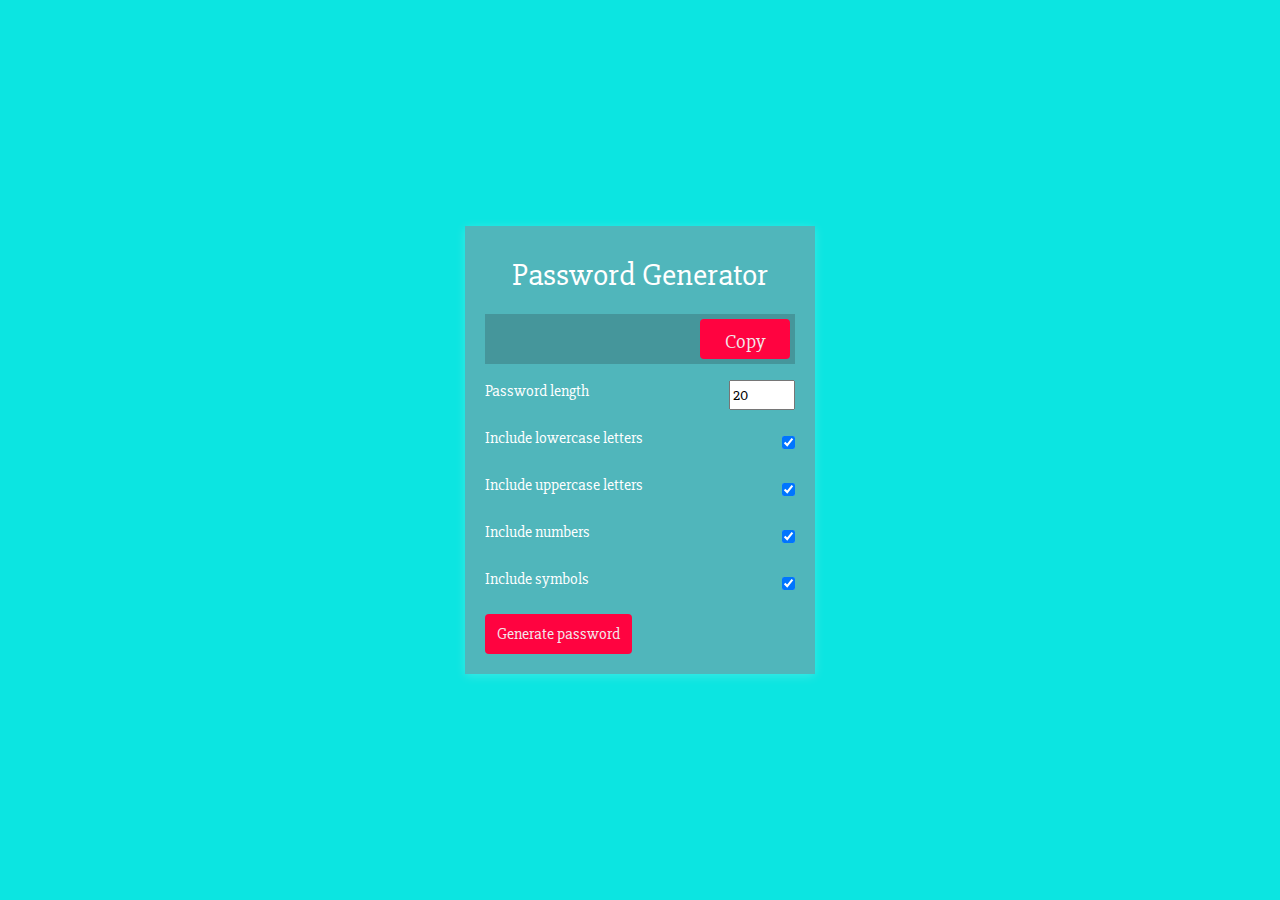
<file: index.html>
<!DOCTYPE html>
<html lang="en-us">
  <head>
    <meta charset="UTF-8">
    <meta name="viewport" content="width=device-width, intitial scale=1.0">
    <meta http-equiv="X-UA-Compatible" content="ie-edge">

    <title>Password Generator!</title>
  </head>
  <link href="https://fonts.googleapis.com/css?family=Slabo+27px&display=swap" rel="stylesheet">
  <link rel="stylesheet" href="https://stackpath.bootstrapcdn.com/bootstrap/4.4.1/css/bootstrap.min.css" integrity="sha384-Vkoo8x4CGsO3+Hhxv8T/Q5PaXtkKtu6ug5TOeNV6gBiFeWPGFN9MuhOf23Q9Ifjh" crossorigin="anonymous">
  <link rel="stylesheet" href="style.css">


  <body>

    <div class="container">
        <h2>Password Generator</h2>
        <div class="result-container">
            <span id="result"></span>
            <button class="btn" id="clipboard" title="Press here to copy password">Copy</button> 
        </div>
        <div class="settings">
            <div class="setting">
                <label>Password length</label>
                <input type="number" id="length" min="4" max="128" value="20" />
                    </div>
                    <div class="setting">
                        <label>Include lowercase letters</label>
                        <input type="checkbox" id="lowercase" checked />
                    </div>
                    <div class="setting">
                        <label>Include uppercase letters</label>
                        <input type="checkbox" id="uppercase" checked />
                    </div>
                    <div class="setting">
                        <label>Include numbers</label>
                        <input type="checkbox" id="numbers" checked />
                    </div>
                    <div class="setting">
                        <label>Include symbols</label>
                        <input type ="checkbox" id="symbols" checked />
                    </div>
                </div>
                    <button class="btn btn-large" id="generate">
                        Generate password
                    </button>
                
                </div>
                <!-- <div class="previous_passwords">
                    <b>Previously Generated Passwords</b>
                    <br />
                    <div id="lastNums"></div> -->


    <script src="script.js"></script>
    </body>

    </html>
</file>
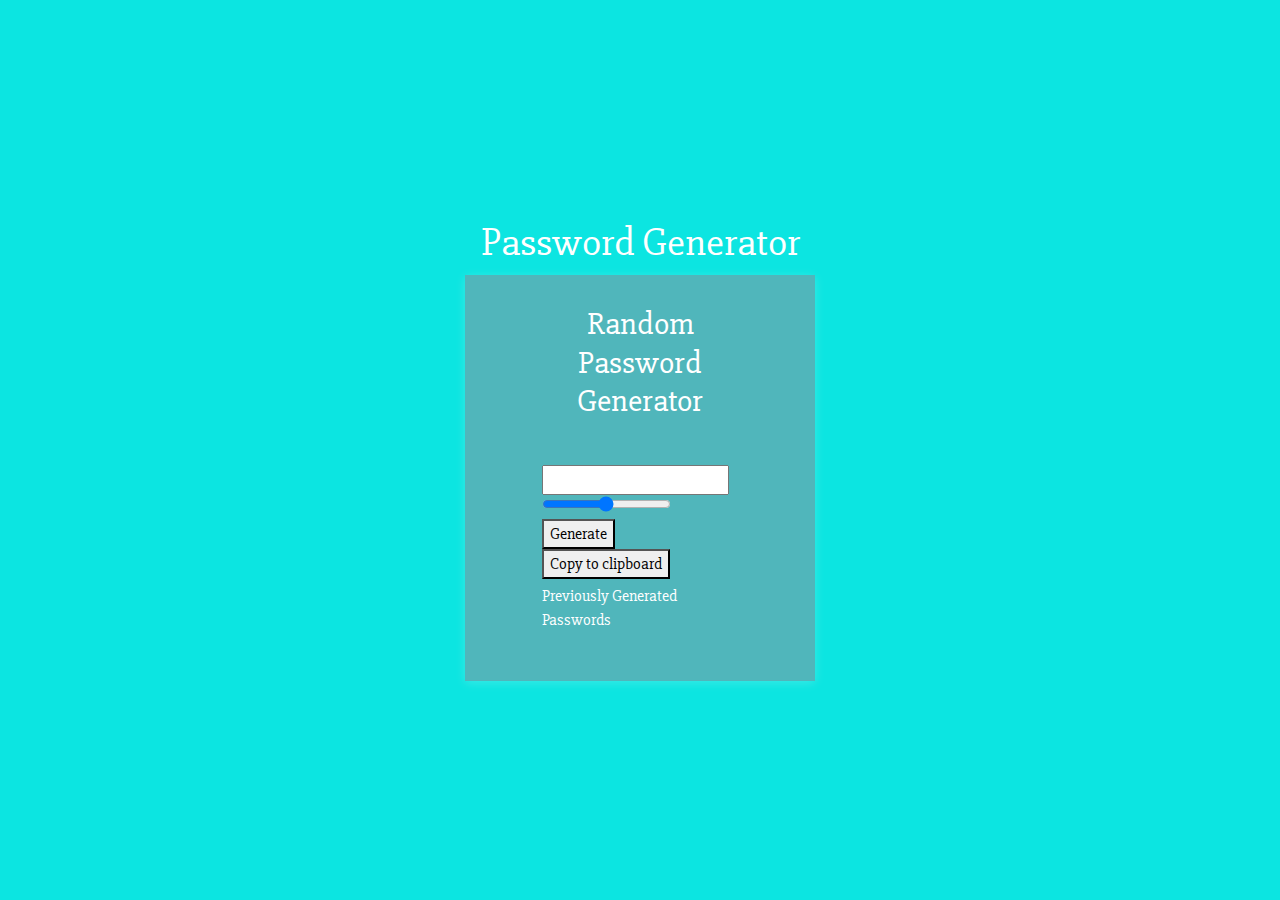
<file: pwgen.html>
<!DOCTYPE html>
<html lang="en-us">
  <head>
    <meta charset="UTF-8">
    <meta name="viewport" content="width=device-width, intitial scale=1.0">
    <meta http-equiv="X-UA-Compatible" content="ie-edge">

    <title>Password Generator!</title>
  </head>
  <link href="https://fonts.googleapis.com/css?family=Slabo+27px&display=swap" rel="stylesheet">
  <link rel="stylesheet" href="https://stackpath.bootstrapcdn.com/bootstrap/4.4.1/css/bootstrap.min.css" integrity="sha384-Vkoo8x4CGsO3+Hhxv8T/Q5PaXtkKtu6ug5TOeNV6gBiFeWPGFN9MuhOf23Q9Ifjh" crossorigin="anonymous">
  <link rel="stylesheet" href="style.css">
  <link href="https://fonts.googleapis.com/css?family=Slabo+27px&display=swap" rel="stylesheet">
  <script src="script.js"></script>


  <body>

    <h1>Password Generator</h1>

    <div class="container">

        <div class="row">

            <div class="col-lg-8 col-sm-12 mx-auto">

                <div class="content">
                    <h2>Random Password Generator</h2>
                    <br>
                    <input type="text" id="display">
                    <br>
                    <input type="range" min="0" max="50" name="slider id="slider">
                    <br>
                    <button onclick="">Generate</button>
                    <button onclick="">Copy to clipboard</button>
                    <div id="length"></div>
                </div>
                <div class="previous_passwords">
                    <p>Previously Generated Passwords</p>
                    <br>
                    <div id="lastpasswords"></div>
                </div>

            </div>

        </div>

    </div>



    </body>
    </html>
</file>
<file: style.css>
@import url('https://fonts.googleapis.com/css?family=Slabo+27px&display=swap"');
p
* {
	box-sizing: border-box;
}

body {
	background-color: #0CE5E1;
	color: #fff;
	display: flex;
	font-family: 'Slabo 27px';
	flex-direction: column;
	align-items: center;
	justify-content: center;
	padding: 10px;
	min-height: 100vh;
}

p {
	margin: 5px 0;
}

h2 {
	margin: 10px 0 20px;
	text-align: center;
}

input[type=checkbox] {
	margin-right: 0;
}

.container {
	background-color: #50B6BB;
	box-shadow: 0px 2px 10px rgba(255, 255, 255, 0.2);
	padding: 20px;
	width: 350px;
	max-width: 100%;
}

.result-container {
	background-color: #45969B;
	display: flex;
	justify-content: flex-start;
	align-items: center;
	position: relative;
	font-size: 18px;
	letter-spacing: 1px;
	padding: 12px 10px;
	height: 50px;
	width: 100%;
}

.result-container #result {
  	word-wrap: break-word;
	max-width: calc(100% - 40px);
}

.result-container .btn {
	font-size: 20px;
	position: absolute;
	top: 5px;
	right: 5px;
	height: 40px;
	width: 90px;
}

.btn {
	border: none;
  color: #F2eaec;
  width: auto;
	cursor: pointer;
	font-size: 16px;
	padding: 8px 12px;
  background-color: #FF0340;
  display: inline-block;
  text-align: center;
}

.btn-large {
	display: block;
  width: auto;
  cursor: pointer;
  display: inline-block;
  text-align: center;
}

.setting {
	display: flex;
	justify-content: space-between;
	align-items: center;
	margin: 15px 0;
}
</file>
